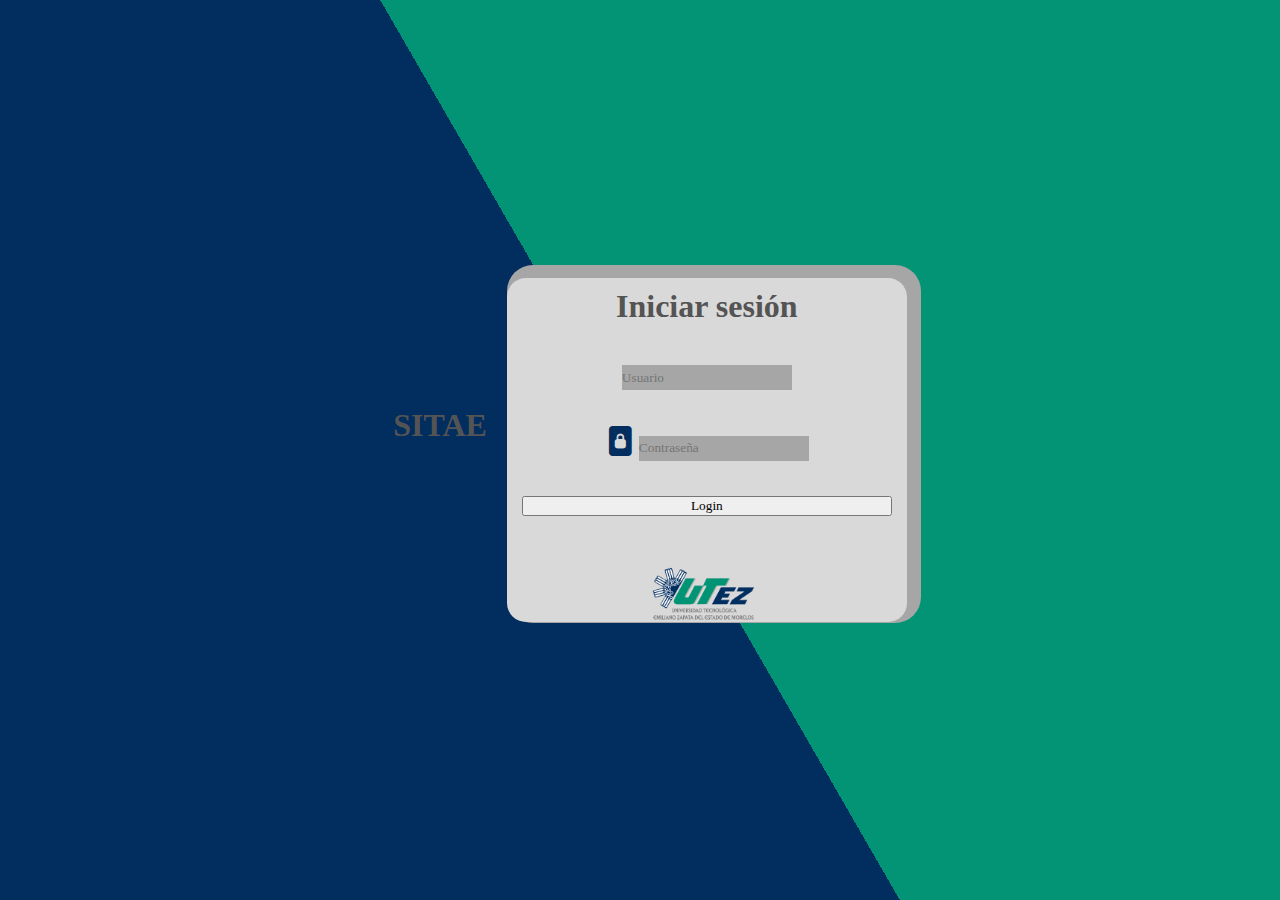
<file: index.html>
<!DOCTYPE html>
<html lang="en">
<head>
    <link rel="stylesheet" href="https://cdn.jsdelivr.net/npm/bootstrap-icons@1.8.3/font/bootstrap-icons.css">
    <meta charset="UTF-8">
    <meta http-equiv="X-UA-Compatible" content="IE=edge">
    <meta name="viewport" content="width=device-width, initial-scale=1.0">
    <link rel="stylesheet" href="styles/log-in.css">
    <script src="verificationLogin/login.js"></script>
    <!--Link Iconos-->
    <link rel="stylesheet" href="https://cdnjs.cloudflare.com/ajax/libs/font-awesome/6.1.1/css/all.min.css"
    integrity="sha512-KfkfwYDsLkIlwQp6LFnl8zNdLGxu9YAA1QvwINks4PhcElQSvqcyVLLD9aMhXd13uQjoXtEKNosOWaZqXgel0g=="
    crossorigin="anonymous" referrerpolicy="no-referrer" />
 
    <title>Iniciar Sesión</title>
</head>
<body>
    <h1 class="tittle">SITAE</h1>
    <!--Header para crear fondo de color de pantalla-->

    <!---------------------------Formulario Para Iniciar Sesión------------------------>
    <div>
    <form id="login-id" method="post"  name="loginform" style="width: 400px;">
        
        <h1 class="log-in">Iniciar sesión</h1>
        <!--Ingresar usuario-->
        <label> 
            
            <i class="fa-solid fa-circle-user"></i>
            <input type="text" name="user" id="username" style="height:25px; width:170px;" placeholder="Usuario">
        </label>

        <!--Ingresar contraseña-->
        <label> 
          
            <i class="bi bi-file-lock2-fill"></i>
            <input type="password" name="password" id="password" style="height:25px; width:170px;" placeholder="Contraseña">
        </label>

        <input type="button" value="Login" id="submit" onclick="validate()"/>
        <img class="logo-utez" src="images/logo-utez.png" alt="Logo de UTEZ">
    </form>
</div>
</body>
</html>
</file>
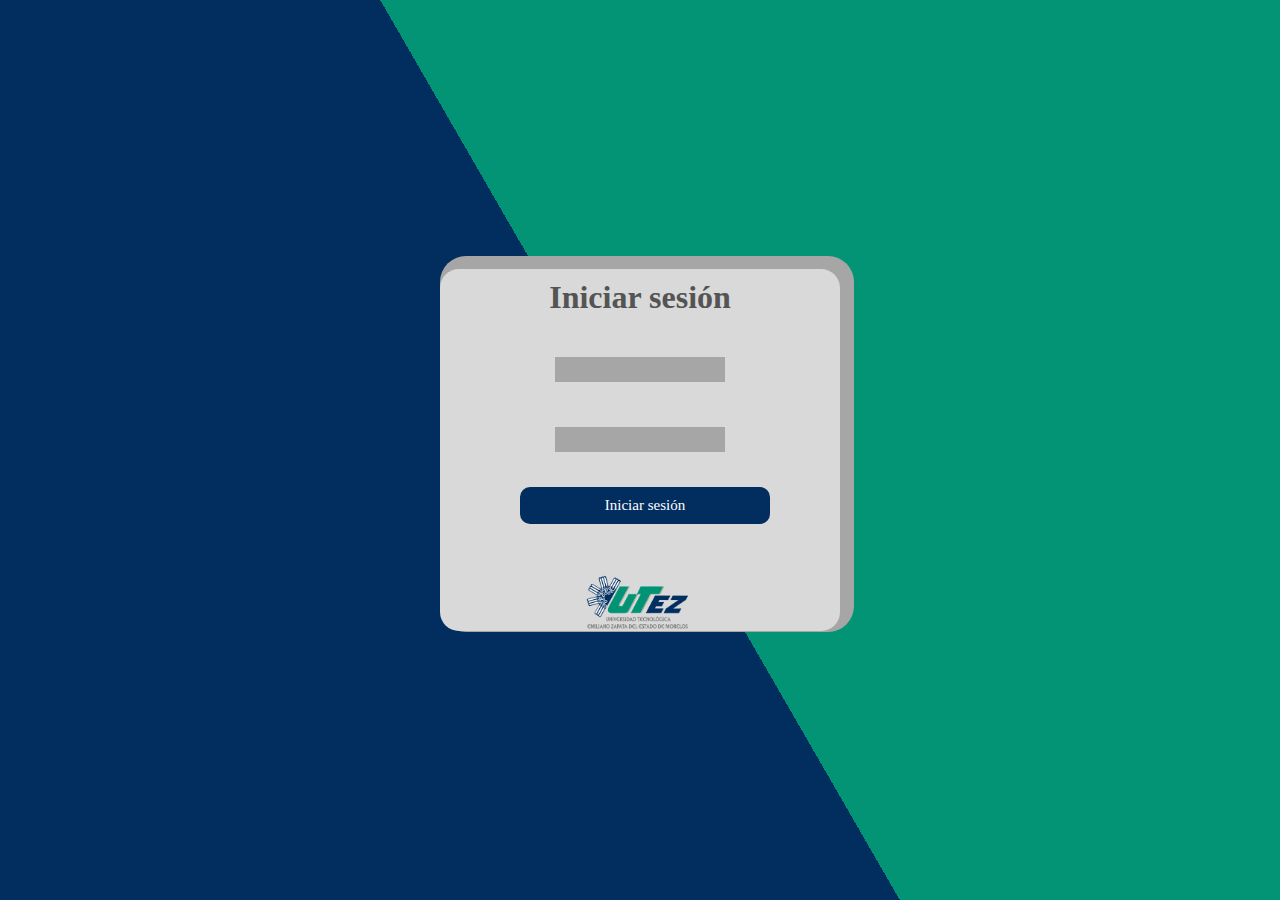
<file: SITAE/index.html>
<!DOCTYPE html>
<html lang="en">
<head>
    <meta charset="UTF-8">
    <meta http-equiv="X-UA-Compatible" content="IE=edge">
    <meta name="viewport" content="width=device-width, initial-scale=1.0">
    <link rel="stylesheet" href="styles/log-in.css">
    <!--Link Iconos-->
    <link rel="stylesheet" href="https://cdnjs.cloudflare.com/ajax/libs/font-awesome/6.1.1/css/all.min.css"
    integrity="sha512-KfkfwYDsLkIlwQp6LFnl8zNdLGxu9YAA1QvwINks4PhcElQSvqcyVLLD9aMhXd13uQjoXtEKNosOWaZqXgel0g=="
    crossorigin="anonymous" referrerpolicy="no-referrer" />

    <title>Iniciar Sesión</title>
</head>
<body>
    <!--Header para crear fondo de color de pantalla-->

    <!---------------------------Formulario Para Iniciar Sesión------------------------>
    <form action="" style="width: 400px;">
        <h1 class="log-in">Iniciar sesión</h1>
        <!--Ingresar usuario-->
        <label>
            <i class="fa-solid fa-circle-user"></i>
            <input type="text" name="" id="user" style="height:25px; width:170px;">
        </label>

        <!--Ingresar contraseña-->
        <label> 
            <i class="fa-solid fa-circle-user"></i>
            <input type="password" name="" id="password" style="height:25px; width:170px;">
        </label>
        <button id="btn">Iniciar sesión</button>
        <img class="logo-utez" src="images/logo-utez.png" alt="Logo de UTEZ">
    </form>
</body>
</html>
</file>
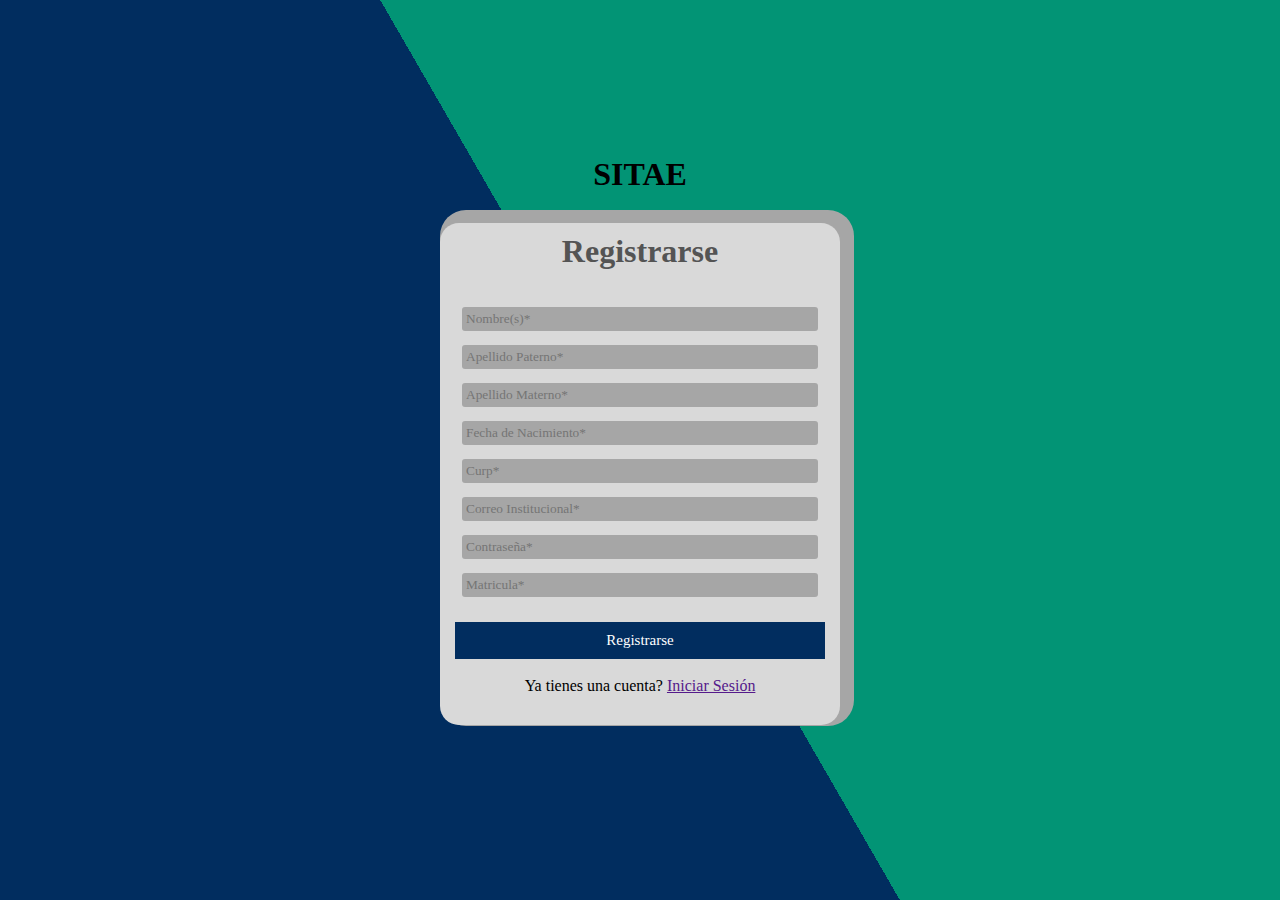
<file: registrarse.html>
<!DOCTYPE html>
<html lang="en">
<head>
    <link rel="stylesheet" href="https://cdn.jsdelivr.net/npm/bootstrap-icons@1.8.3/font/bootstrap-icons.css">
    <meta charset="UTF-8">
    <meta http-equiv="X-UA-Compatible" content="IE=edge">
    <meta name="viewport" content="width=device-width, initial-scale=1.0">
    <link rel="stylesheet" href="styles/register.css">
    <!--Link Iconos-->
    <link rel="stylesheet" href="https://cdnjs.cloudflare.com/ajax/libs/font-awesome/6.1.1/css/all.min.css"
    integrity="sha512-KfkfwYDsLkIlwQp6LFnl8zNdLGxu9YAA1QvwINks4PhcElQSvqcyVLLD9aMhXd13uQjoXtEKNosOWaZqXgel0g=="
    crossorigin="anonymous" referrerpolicy="no-referrer" />
    <title>Registrarse</title>
</head>
<body>
    <h1 class="tittle">SITAE</h1>

    <!--Registrarse-->
    <form action="" style="width: 400px;">
        
        <h1 class="log-in">Registrarse</h1>
        <!--Ingresar usuario-->
        <input type="text" id="name" placeholder="Nombre(s)*">
        <input type="text" id="apellidoPaterno" placeholder="Apellido Paterno*">
        <input type="text" id="apellidoMaterno" placeholder="Apellido Materno*">
        <input type="text" id="fechaNac" placeholder="Fecha de Nacimiento*">
        <input type="text" id="curp" placeholder="Curp*">
        <input type="email" id="mail" placeholder="Correo Institucional*" >
        <input type="password" id="password" placeholder="Contraseña*">
        <input type="text" id="matricula" placeholder="Matricula*"><br>

        <button>Registrarse</button><br>
        <p>Ya tienes una cuenta? <a href="">Iniciar Sesión</a></p>
    </form>
</div>
</body>
</html>
</file>
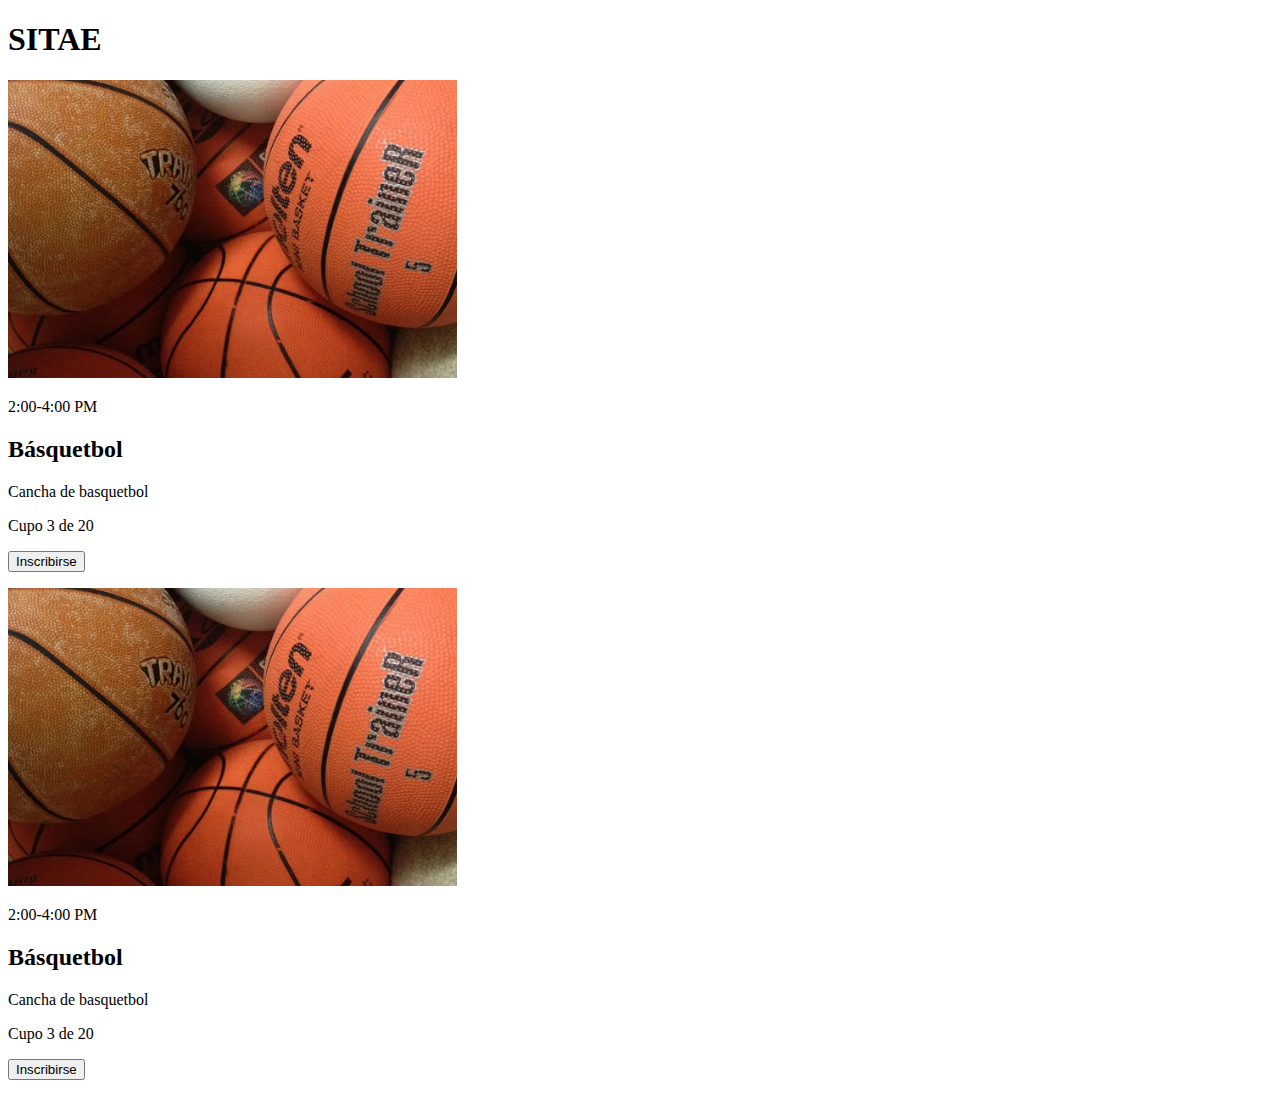
<file: talleres.html>
<!doctype html>
<html lang="en">
  <head>
    <meta charset="utf-8">
    <meta name="viewport" content="width=device-width, initial-scale=1">
    <title>Oferta de Talleres</title>
    <link href="https://cdn.jsdelivr.net/npm/bootstrap@5.2.0-beta1/dist/css/bootstrap.min.css" rel="stylesheet" integrity="sha384-0evHe/X+R7YkIZDRvuzKMRqM+OrBnVFBL6DOitfPri4tjfHxaWutUpFmBp4vmVor" crossorigin="anonymous">
    
  </head>
  <body>
    <h1>SITAE</h1>
  <div class="container-c">
    <div class="card" style="width: 18rem;">
        <img src="images/basket.png" class="card-img-top">
        <div class="card-body">
          <p class="card-text">2:00-4:00 PM
            <h2>Básquetbol</h2>
            <p>Cancha de basquetbol</p>
            <p>Cupo 3 de 20</p>
            <button>Inscribirse</button>
          </p>
        </div>
      </div>
    <div class="card" style="width: 18rem;">
        <img src="images/basket.png" class="card-img-top">
        <div class="card-body">
          <p class="card-text">2:00-4:00 PM
            <h2>Básquetbol</h2>
            <p>Cancha de basquetbol</p>
            <p>Cupo 3 de 20</p>
            <button>Inscribirse</button>
          </p>
        </div>
      </div>
    </div>
    <script src="https://cdn.jsdelivr.net/npm/bootstrap@5.2.0-beta1/dist/js/bootstrap.bundle.min.js" integrity="sha384-pprn3073KE6tl6bjs2QrFaJGz5/SUsLqktiwsUTF55Jfv3qYSDhgCecCxMW52nD2" crossorigin="anonymous"></script>
  </body>
</html>
</file>
<file: styles/log-in.css>
*{
    margin: 0;
    padding: 0;
    box-sizing: border-box;
    font-family: Century Gothic;
}

body{
    display: flex;
    align-items: center;
    justify-content: center;
    height: 100vh;
    background: linear-gradient(60deg , #012d5f 50%, #029475 50%);
}

form{
    display: flex;
    flex-direction: column;
    background-color: #d9d9d9;
    text-align: center;
    padding: 30px 15px;
    -webkit-box-shadow: 7px -6px 0px 7px #A6A6A6; 
    box-shadow: 7px -6px 0px 7px #A6A6A6;
    border-radius: 19px;
}

.logo-utez{
    width: 30%;
    left: calc(50% - 50%);
    display: block;
    margin: auto;
    margin-bottom: -30px;
    margin-top: 50px;
}

h1{
    margin: 20px;
    color: #545454;
    margin-top: -20px;
    margin-bottom: 30px;
}

form label{
    margin-bottom: 35px;
}

form label input{
    border: none;
    background-color: #a6a6a6;
    
}

i{
    font-size: 30px;
    color: #012d5f;
}

form button{
    color: #fff;
    border: none;
    background-color: #012d5f;
    padding: 10px 15px;
    cursor: pointer;
    width: auto;
    font-size: 15px;
}

#btn{
    border-radius: 10px;
    width: 250px;
    margin-left: 65px;
}
</file>
<file: SITAE/styles/log-in.css>
*{
    margin: 0;
    padding: 0;
    box-sizing: border-box;
    font-family: Century Gothic;
}

body{
    display: flex;
    align-items: center;
    justify-content: center;
    height: 100vh;
    background: linear-gradient(60deg , #012d5f 50%, #029475 50%);
}

form{
    display: flex;
    flex-direction: column;
    background-color: #d9d9d9;
    text-align: center;
    padding: 30px 15px;
    -webkit-box-shadow: 7px -6px 0px 7px #A6A6A6; 
    box-shadow: 7px -6px 0px 7px #A6A6A6;
    border-radius: 19px;
}

.logo-utez{
    width: 30%;
    left: calc(50% - 50%);
    display: block;
    margin: auto;
    margin-bottom: -30px;
    margin-top: 50px;
}

h1{
    margin: 20px;
    color: #545454;
    margin-top: -20px;
    margin-bottom: 30px;
}

form label{
    margin-bottom: 35px;
}

form label input{
    border: none;
    background-color: #a6a6a6;
    
}

i{
    font-size: 30px;
    color: #012d5f;
}

form button{
    color: #fff;
    border: none;
    background-color: #012d5f;
    padding: 10px 15px;
    cursor: pointer;
    width: auto;
    font-size: 15px;
}

#btn{
    border-radius: 10px;
    width: 250px;
    margin-left: 65px;
}
</file>
<file: styles/register.css>
*{
    margin: 0;
    padding: 0;
    box-sizing: border-box;
    font-family: Century Gothic;
}

body{
    display: flex;
    display: flex;
    flex-direction: column;
    align-items: center;
    justify-content: center;
    height: 100vh;
    background: linear-gradient(60deg , #012d5f 50%, #029475 50%);
}

form{
    display: flex;
    flex-direction: column;
    background-color: #d9d9d9;
    text-align: center;
    padding: 30px 15px;
    -webkit-box-shadow: 7px -6px 0px 7px #A6A6A6; 
    box-shadow: 7px -6px 0px 7px #A6A6A6;
    border-radius: 19px;
}

h1{
    margin: 20px;
    color: #545454;
    margin-top: -20px;
    margin-bottom: 30px;
}

.tittle{
    color: black;
}

input{
    border: none;
    background-color: #a6a6a6;
    margin: 7px;
    border-radius: 3px;
    padding: 4px;
}

button{
    color: #fff;
    border: none;
    background-color: #012d5f;
    padding: 10px 15px;
    cursor: pointer;
    width: auto;
    font-size: 15px;
}
</file>
